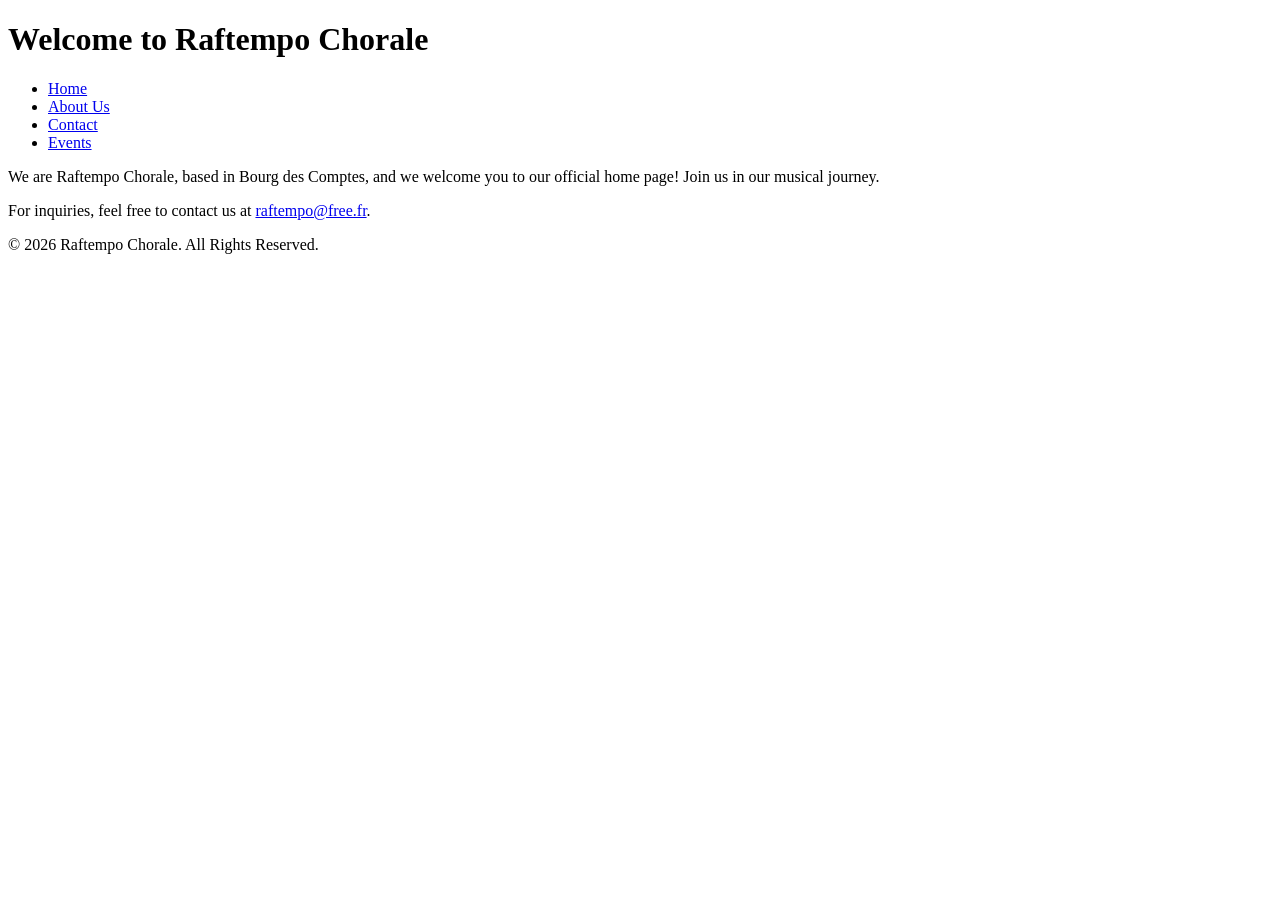
<file: index.html>
<!DOCTYPE html>
<html lang="en">
<head>
    <meta charset="UTF-8">
    <meta name="viewport" content="width=device-width, initial-scale=1.0">
    <title>Raftempo Chorale</title>
</head>
<body>
    <header>
        <h1>Welcome to Raftempo Chorale</h1>
        <nav>
            <ul>
                <li><a href="index.html">Home</a></li>
                <li><a href="about.html">About Us</a></li>
                <li><a href="contact.html">Contact</a></li>
                <li><a href="events.html">Events</a></li>
            </ul>
        </nav>
    </header>
    <main>
        <p>We are Raftempo Chorale, based in Bourg des Comptes, and we welcome you to our official home page! Join us in our musical journey.</p>
        <p>For inquiries, feel free to contact us at <a href="mailto:raftempo@free.fr">raftempo@free.fr</a>.</p>
    </main>
    <footer>
        <p>&copy; 2026 Raftempo Chorale. All Rights Reserved.</p>
    </footer>
</body>
</html>
</file>
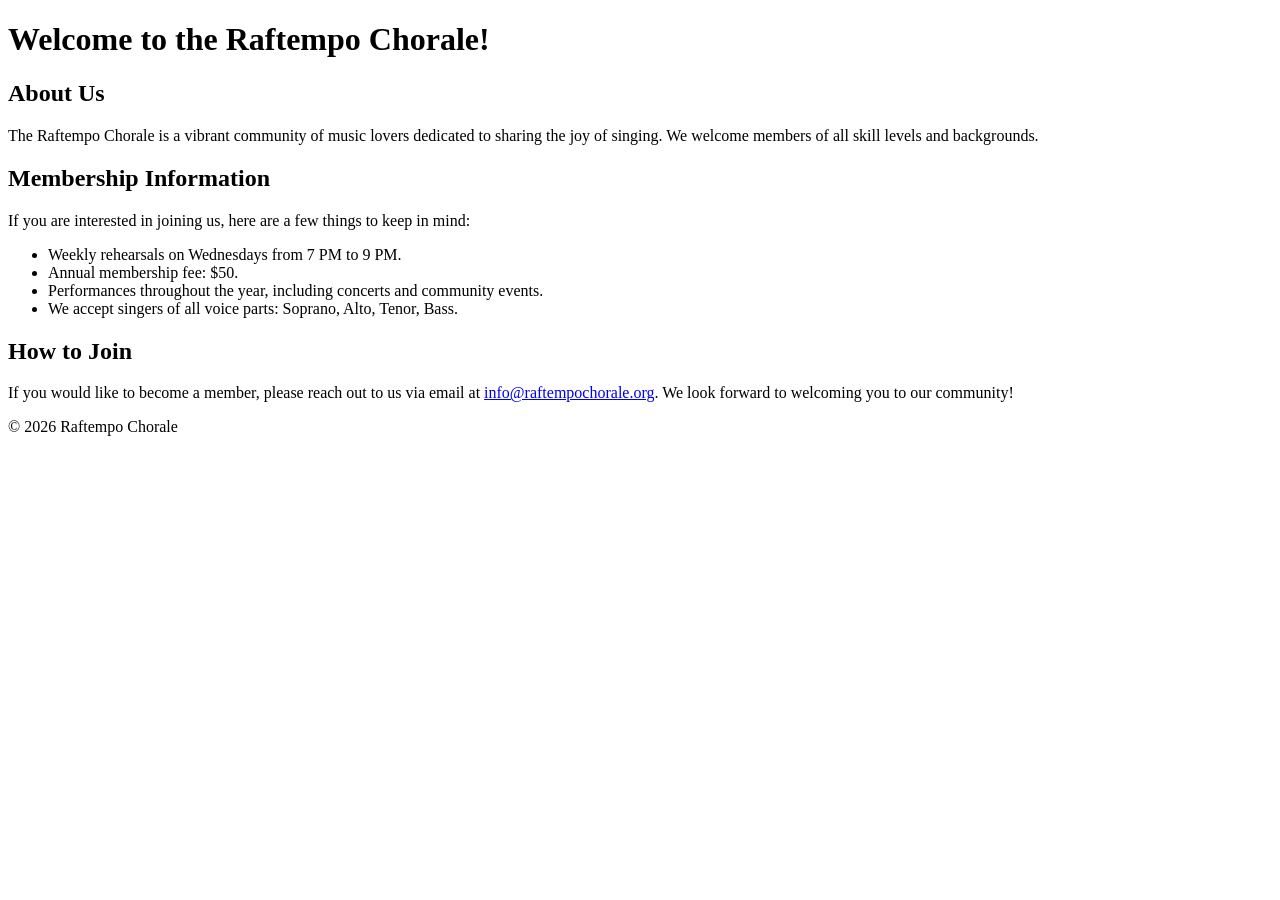
<file: adhesion.html>
<!DOCTYPE html>
<html lang="en">
<head>
    <meta charset="UTF-8">
    <meta name="viewport" content="width=device-width, initial-scale=1.0">
    <title>Join Raftempo Chorale</title>
</head>
<body>
    <header>
        <h1>Welcome to the Raftempo Chorale!</h1>
    </header>
    <main>
        <section>
            <h2>About Us</h2>
            <p>The Raftempo Chorale is a vibrant community of music lovers dedicated to sharing the joy of singing. We welcome members of all skill levels and backgrounds.</p>
        </section>
        <section>
            <h2>Membership Information</h2>
            <p>If you are interested in joining us, here are a few things to keep in mind:</p>
            <ul>
                <li>Weekly rehearsals on Wednesdays from 7 PM to 9 PM.</li>
                <li>Annual membership fee: $50.</li>
                <li>Performances throughout the year, including concerts and community events.</li>
                <li>We accept singers of all voice parts: Soprano, Alto, Tenor, Bass.</li>
            </ul>
        </section>
        <section>
            <h2>How to Join</h2>
            <p>If you would like to become a member, please reach out to us via email at <a href="mailto:info@raftempochorale.org">info@raftempochorale.org</a>. We look forward to welcoming you to our community!</p>
        </section>
    </main>
    <footer>
        <p>&copy; 2026 Raftempo Chorale</p>
    </footer>
</body>
</html>
</file>
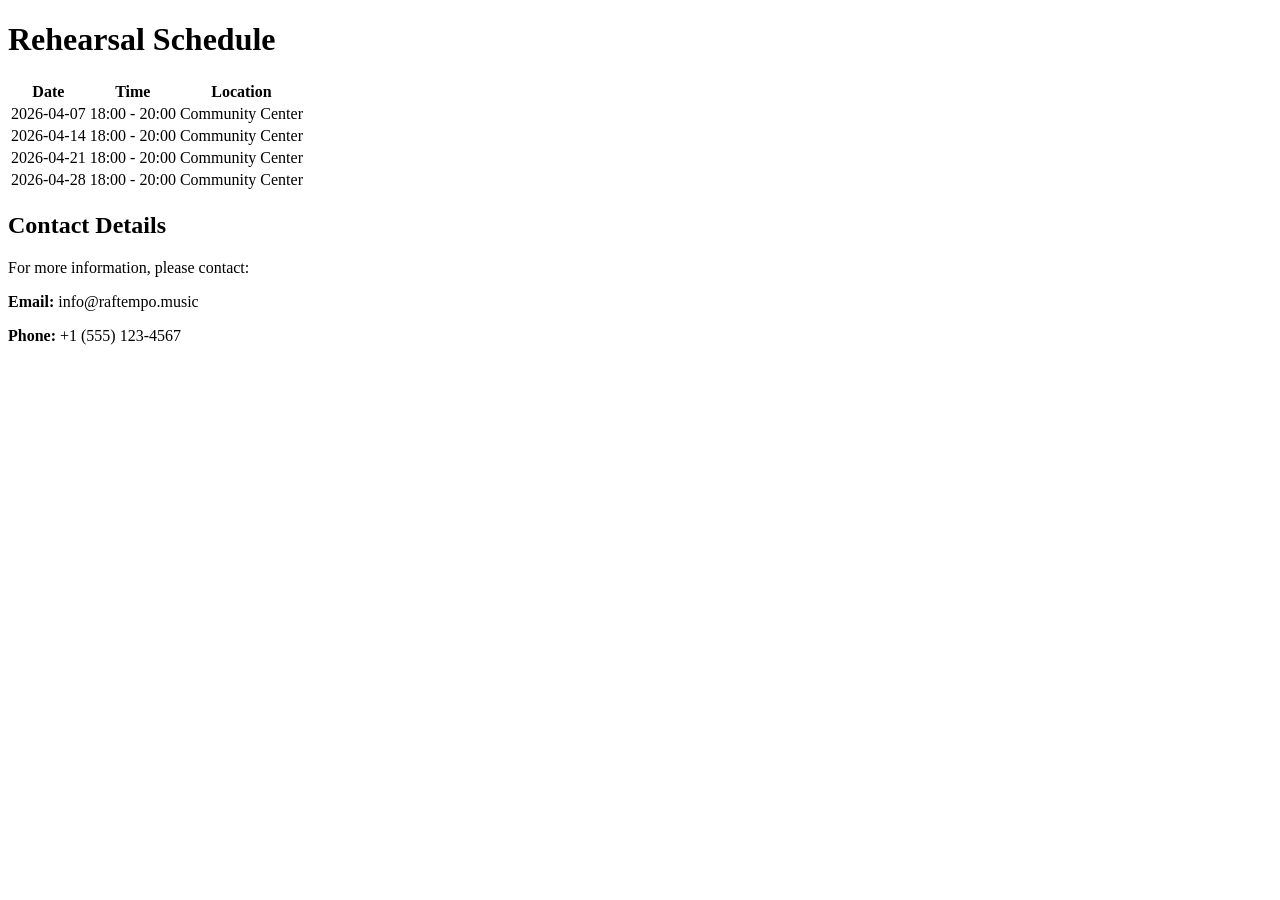
<file: horaires.html>
<!DOCTYPE html>
<html lang="en">
<head>
    <meta charset="UTF-8">
    <meta name="viewport" content="width=device-width, initial-scale=1.0">
    <title>Raftempo Chorale Rehearsal Schedule</title>
</head>
<body>
    <h1>Rehearsal Schedule</h1>
    <table>
        <tr>
            <th>Date</th>
            <th>Time</th>
            <th>Location</th>
        </tr>
        <tr>
            <td>2026-04-07</td>
            <td>18:00 - 20:00</td>
            <td>Community Center</td>
        </tr>
        <tr>
            <td>2026-04-14</td>
            <td>18:00 - 20:00</td>
            <td>Community Center</td>
        </tr>
        <tr>
            <td>2026-04-21</td>
            <td>18:00 - 20:00</td>
            <td>Community Center</td>
        </tr>
        <tr>
            <td>2026-04-28</td>
            <td>18:00 - 20:00</td>
            <td>Community Center</td>
        </tr>
    </table>

    <h2>Contact Details</h2>
    <p>For more information, please contact:</p>
    <p><strong>Email:</strong> info@raftempo.music</p>
    <p><strong>Phone:</strong> +1 (555) 123-4567</p>
</body>
</html>
</file>
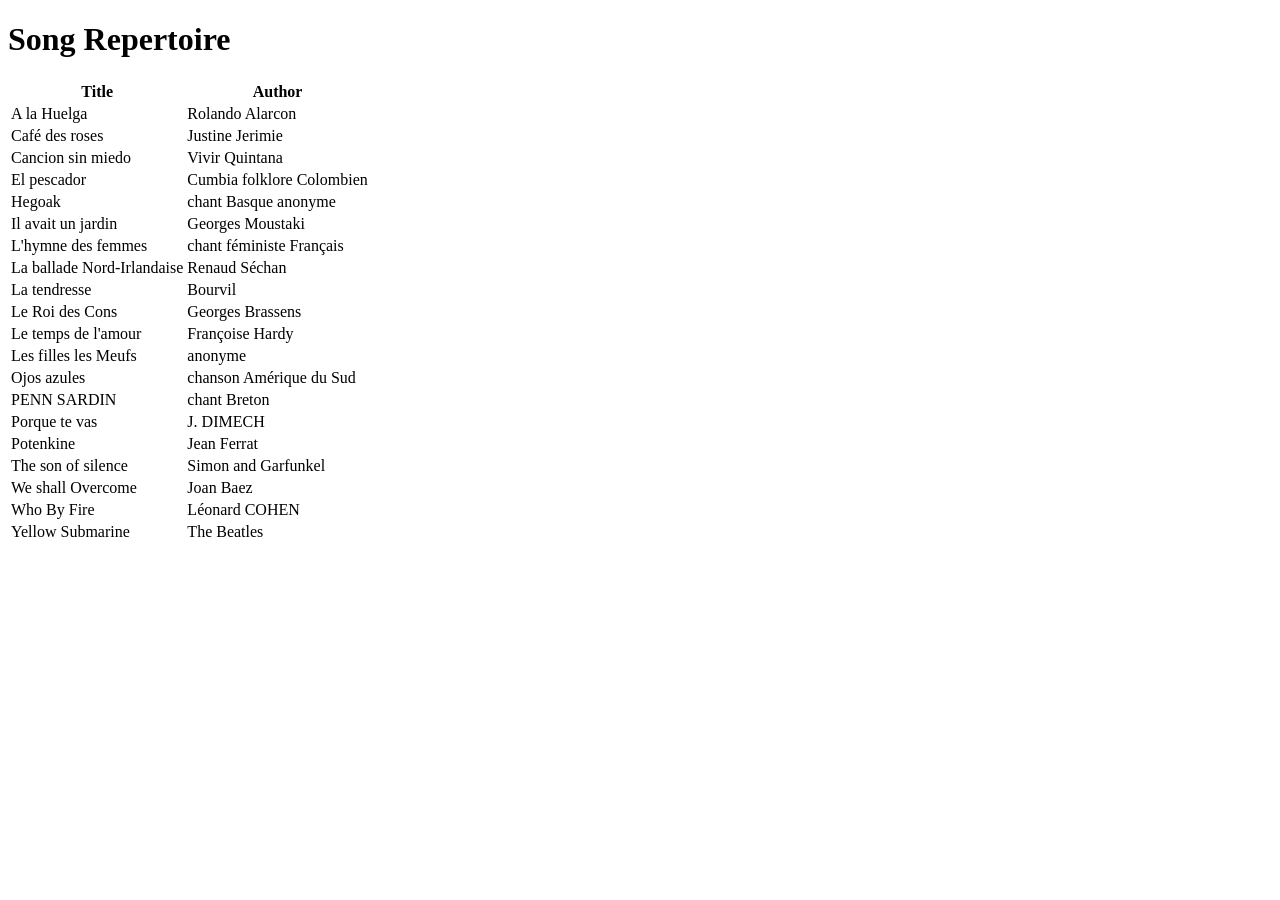
<file: repertoire.html>
<!DOCTYPE html>
<html lang="en">
<head>
    <meta charset="UTF-8">
    <meta name="viewport" content="width=device-width, initial-scale=1.0">
    <title>Song Repertoire</title>
</head>
<body>
    <h1>Song Repertoire</h1>
    <table>
        <thead>
            <tr>
                <th>Title</th>
                <th>Author</th>
            </tr>
        </thead>
        <tbody>
            <tr><td>A la Huelga</td><td>Rolando Alarcon</td></tr>
            <tr><td>Café des roses</td><td>Justine Jerimie</td></tr>
            <tr><td>Cancion sin miedo</td><td>Vivir Quintana</td></tr>
            <tr><td>El pescador</td><td>Cumbia folklore Colombien</td></tr>
            <tr><td>Hegoak</td><td>chant Basque anonyme</td></tr>
            <tr><td>Il avait un jardin</td><td>Georges Moustaki</td></tr>
            <tr><td>L'hymne des femmes</td><td>chant féministe Français</td></tr>
            <tr><td>La ballade Nord-Irlandaise</td><td>Renaud Séchan</td></tr>
            <tr><td>La tendresse</td><td>Bourvil</td></tr>
            <tr><td>Le Roi des Cons</td><td>Georges Brassens</td></tr>
            <tr><td>Le temps de l'amour</td><td>Françoise Hardy</td></tr>
            <tr><td>Les filles les Meufs</td><td>anonyme</td></tr>
            <tr><td>Ojos azules</td><td>chanson Amérique du Sud</td></tr>
            <tr><td>PENN SARDIN</td><td>chant Breton</td></tr>
            <tr><td>Porque te vas</td><td>J. DIMECH</td></tr>
            <tr><td>Potenkine</td><td>Jean Ferrat</td></tr>
            <tr><td>The son of silence</td><td>Simon and Garfunkel</td></tr>
            <tr><td>We shall Overcome</td><td>Joan Baez</td></tr>
            <tr><td>Who By Fire</td><td>Léonard COHEN</td></tr>
            <tr><td>Yellow Submarine</td><td>The Beatles</td></tr>
        </tbody>
    </table>
</body>
</html>
</file>
